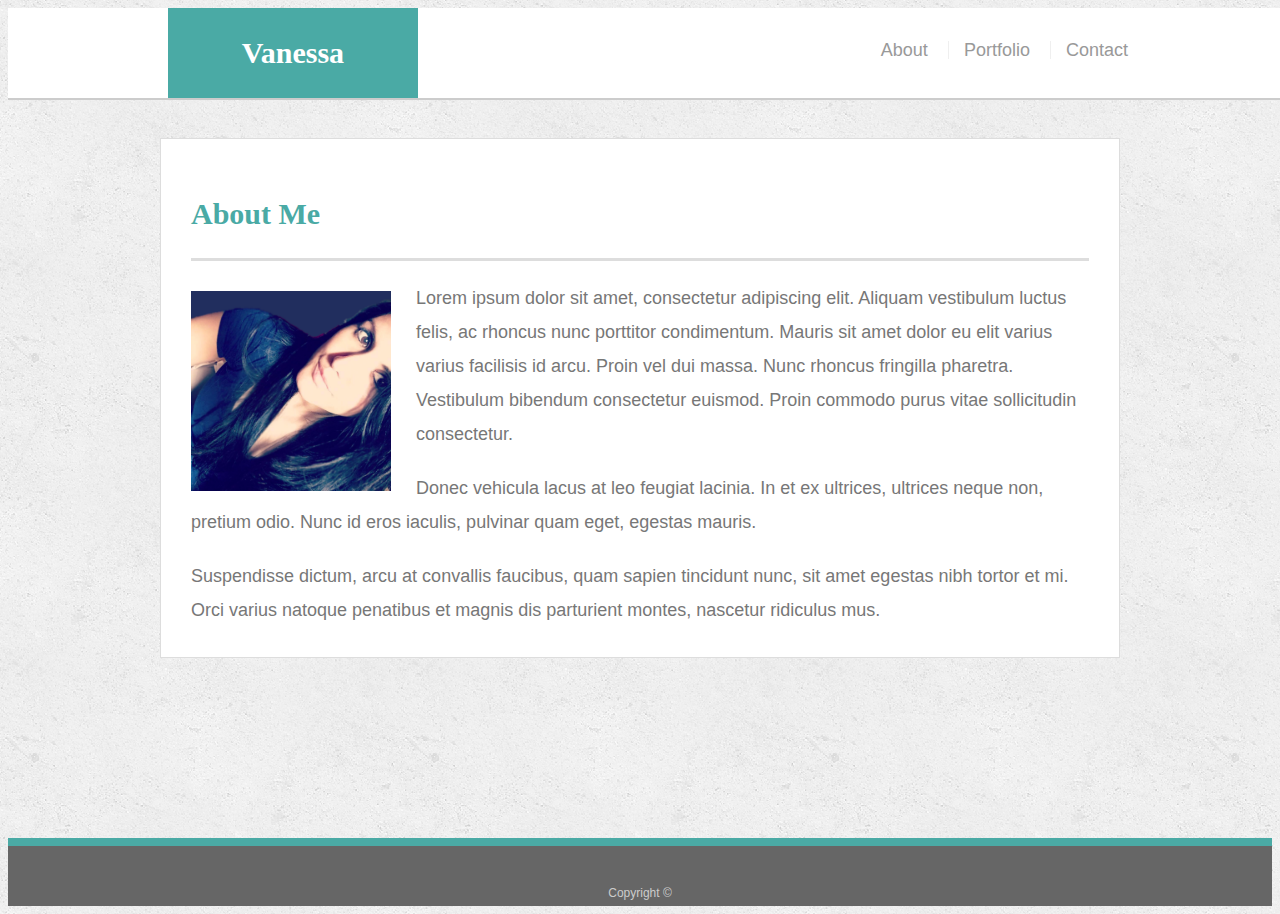
<file: index.html>
<!doctype html>
<html lang="en-us">
<head>
  <meta charset="UTF-8">
  <meta name="viewport" content="width=device-width, initial-scale=1.0">
  <link rel="stylesheet" type="text/css" href="assets/css/style.css">
  <title>About | Vanessa de La Cuetara</title>
</head>

<body>

  <header id="masthead">
    <div class="container">
      <a href="index.html" id="logo">Vanessa</a>
      <nav>
        <a href="index.html">About</a>
        <a href="portfolio.html">Portfolio</a>
        <a href="contact.html">Contact</a>
      </nav>
    </div>
  </header>

  <div id="main-container" class="container">
    <section class="main-section">
      <h1 id="aboutMeH">About Me</h1>

      <img src="assets/images/headshot.png" class="auth-image" alt="Vanessa de La Cuetara Headshot">

      <p>Lorem ipsum dolor sit amet, consectetur adipiscing elit. Aliquam vestibulum luctus felis, ac rhoncus nunc
        porttitor condimentum. Mauris sit amet dolor eu elit varius varius facilisis id arcu. Proin vel dui massa. Nunc
        rhoncus fringilla pharetra. Vestibulum bibendum consectetur euismod. Proin commodo purus vitae sollicitudin
        consectetur.</p>

      <p>Donec vehicula lacus at leo feugiat lacinia. In et ex ultrices, ultrices neque non, pretium odio. Nunc id eros
        iaculis, pulvinar quam eget, egestas mauris.</p>

      <p>Suspendisse dictum, arcu at convallis faucibus, quam sapien tincidunt nunc, sit amet egestas nibh tortor et mi.
        Orci varius natoque penatibus et magnis dis parturient montes, nascetur ridiculus mus.</p>

    </section>

  </div>

  <footer>
    <div class="container">
      Copyright &copy;
    </div>
  </footer>
</body>

</html>
</file>
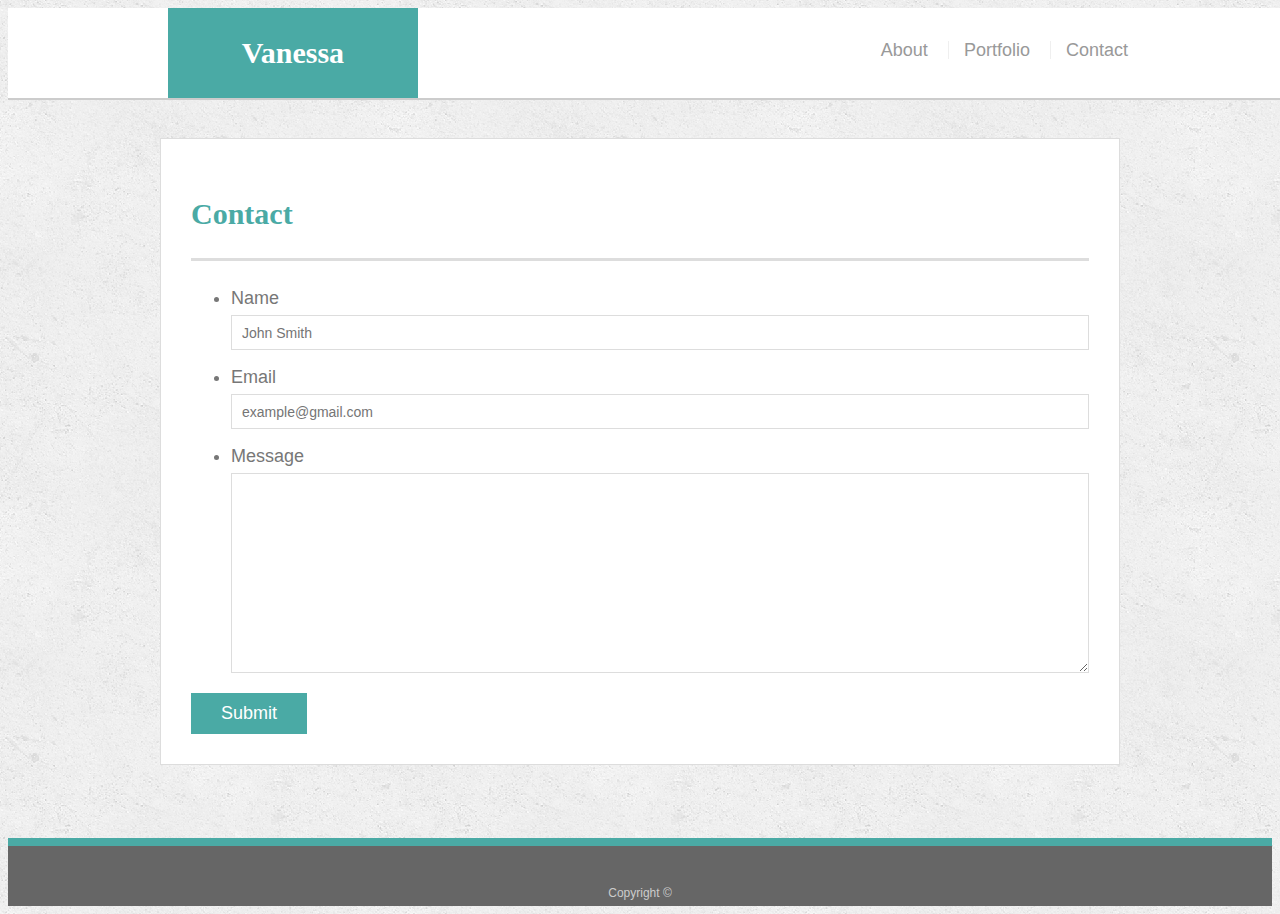
<file: contact.html>
<!doctype html>
<html lang="en-us">

<head>
  <meta charset="UTF-8">
  <meta name="viewport" content="width=device-width, initial-scale=1.0">
  <title>Contact | Vanessa</title>
  <link rel="stylesheet" type="text/css" href="assets/css/style.css">
</head>

<body>

  <header id="masthead">
    <div class="container">
      <a href="index.html" id="logo">Vanessa</a>
      <nav>
        <a href="index.html">About</a>
        <a href="portfolio.html">Portfolio</a>
        <a href="contact.html">Contact</a>
      </nav>
    </div>
  </header>

  <div id="main-container" class="container">
    <section class="main-section" id="formC">
      <h1 id="contactH">Contact</h1>

      <form id="contact-form">
        <ul>
          <li>
            <label for="name">Name</label>
            <input type="text" id="name" name="name" placeholder="John Smith" required="required">
          </li>
          <li>
            <label for="email">Email</label>
            <input type="email" id="email" name="email" placeholder="example@gmail.com" required="required">
          </li>
          <li>
            <label for="message">Message</label>
            <textarea id="message" name="message" required="required"></textarea>
          </li>
        </ul>
        <input type="submit">
      </form>

    </section>

  </div>

  <footer>
    <div class="container">
      Copyright &copy; 
    </div>
  </footer>
</body>

</html>
</file>
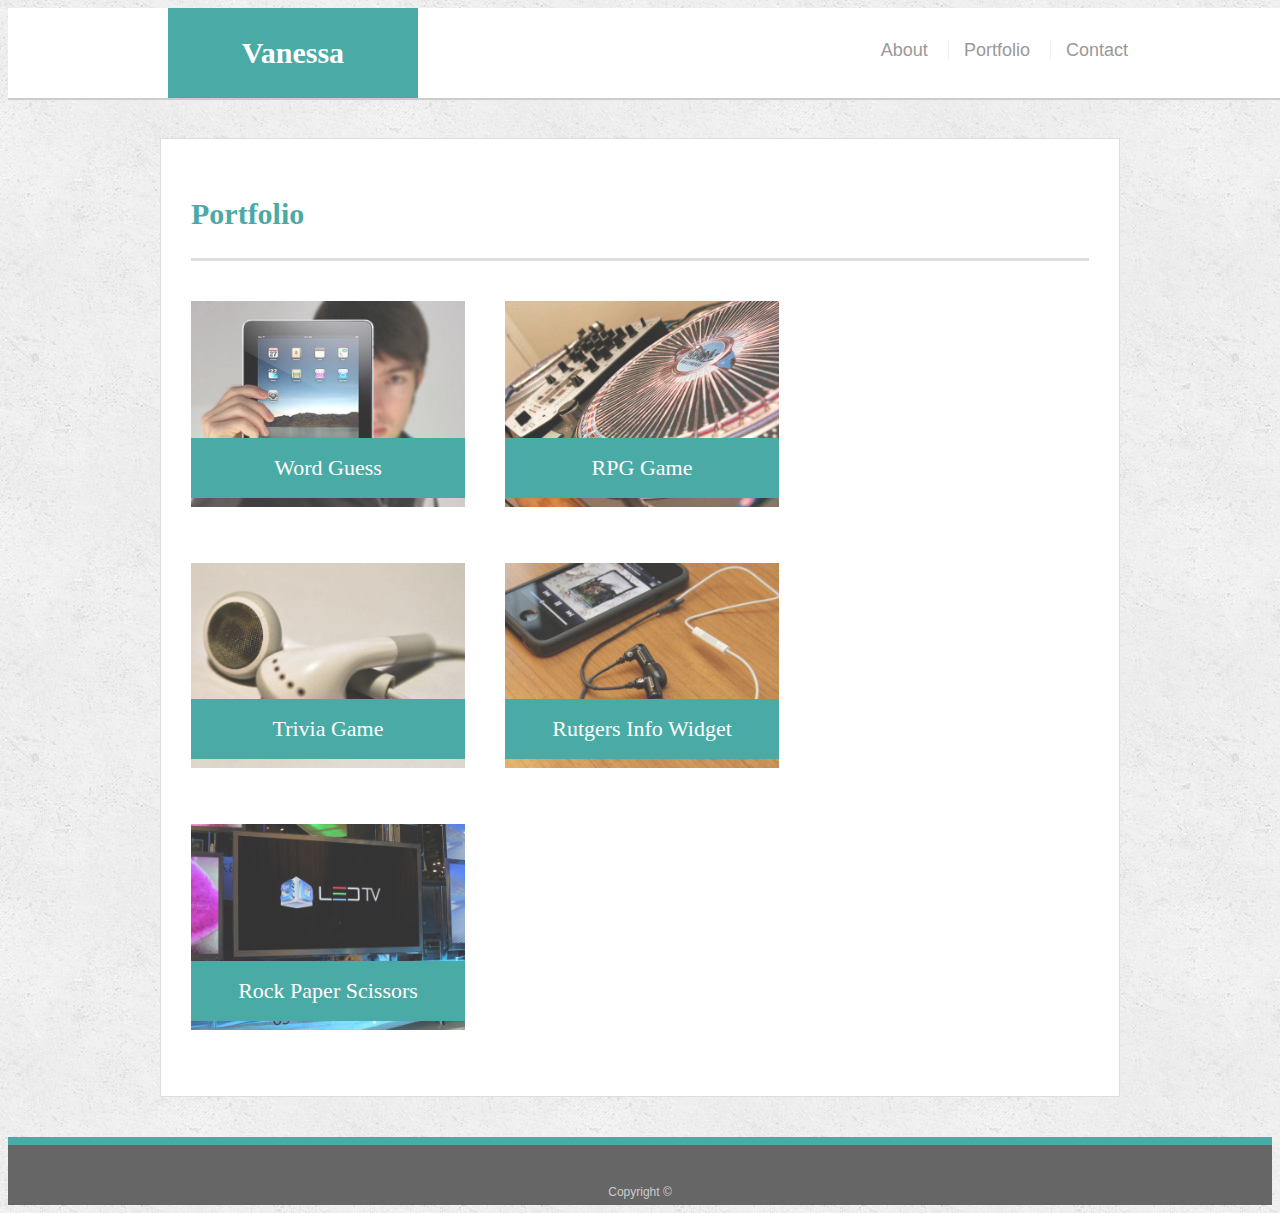
<file: portfolio.html>
<!doctype html>
<html lang="en-us">

<head>
  <meta charset="UTF-8">
  <meta name="viewport" content="width=device-width, initial-scale=1.0">
  <link rel="stylesheet" type="text/css" href="assets/css/style.css">
  <title>Portfolio | Vanessa de La Cuetara</title>
</head>

<body>

  <header id="masthead">
    <div class="container">
      <a href="index.html" id="logo">Vanessa</a>
      <nav>
        <a href="index.html">About</a>
        <a href="portfolio.html">Portfolio</a>
        <a href="contact.html">Contact</a>
      </nav>
    </div>
  </header>

  <div id="main-container" class="container">
    <section class="main-section">
      
      <h1 id="portfolioH">Portfolio</h1>

      <div class="work">
        <img src="assets/images/technics-q-c-640-480-1.jpg" alt="Word Guess">
        <h3>Word Guess</h3>
      </div>

      <div class="work">
        <img src="assets/images/technics-q-c-640-480-2.jpg" alt="RPG Game">
        <h3>RPG Game</h3>
      </div>

      <div class="work">
        <img src="assets/images/technics-q-c-640-480-5.jpg" alt="Trivia Game">
        <h3>Trivia Game</h3>
      </div>

      <div class="work">
        <img src="assets/images/technics-q-c-640-480-7.jpg" alt="Rutgers Info Widget">
        <h3>Rutgers Info Widget</h3>
      </div>

      <div class="work">
        <img src="assets/images/technics-q-c-640-480-9.jpg" alt="Rock Paper Scissors">
        <h3>Rock Paper Scissors</h3>
      </div>

    </section>

  </div>

  <footer>
    <div class="container">
      Copyright &copy;
    </div>
  </footer>
</body>

</html>
</file>
<file: assets/css/style.css>
body {
  font-family: Arial, "Helvetica Neue", Helvetica, sans-serif;
  font-size: 18px;
  line-height: 34px;
  color: #777777;
  background: url("../images/concrete_seamless.png");
}

* {
  box-sizing: border-box;
}

/* general */

.container {
  width: 100%;
  max-width: 960px;
  margin: 0 auto;
  clear: both;
}

h1,
h2,
h3,
p {
  margin-bottom: 20px;
}

p:last-child {
  margin-bottom: 0;
}

h1,
h2,
h3 {
  font-family: Georgia, Times, "Times New Roman", serif;
  font-weight: 700;
  color: #4aaaa5;
}

h1 {
  padding-bottom: 20px;
  font-size: 30px;
  line-height: 49px;
  border-bottom: 3px solid #dddddd;
}

h2,
h3 {
  font-size: 22px;
}

/* header */

#masthead {
  position: fixed;
  z-index: 99;
  width: 100%;
  margin: 0 0 30px;
  overflow: auto;
  color: #ffffff;
  background: #ffffff;
  border-bottom: 2px solid #cccccc;
}

#logo {
  float: left;
  width: 250px;
  height: 90px;
  font-family: Georgia, Times, "Times New Roman", serif;
  font-size: 30px;
  font-weight: 700;
  line-height: 90px;
  color: #ffffff;
  text-align: center;
  text-decoration: none;
  background: #4aaaa5;
}

nav {
  float: right;
  margin-top: 25px;
}

nav a {
  display: inline-block;
  padding-left: 15px;
  margin-left: 15px;
  line-height: 18px;
  color: #999;
  text-decoration: none;
  border-left: 1px solid #efefef;
}

nav a:first-child {
  border-left: 0 none;
}

/* footer */

footer {
  padding: 30px 0;
  clear: both;
  font-size: 12px;
  color: #ffffff;
  color: #cccccc;
  text-align: center;
  background: #666666;
  border-top: 8px solid #4aaaa5;
  height: 50px;
}

h3,
h2 {
  padding-bottom: 20px;
  margin-bottom: 15px;
  line-height: 22px;
  border-bottom: 2px solid #eeeeee;
}

/* main */

#main-container {
  padding-top: 130px;
  min-height: calc(100vh - 70px);
}

.main-section {
  float: left;
  width: 100%;
  max-width: 960px;
  padding: 30px;
  margin: 0 0 40px;
  background: #ffffff;
  border: 1px solid #dddddd;
}

/* portfolio page */

.work {
  position: relative;
  float: left;
  width: 274px;
  margin: 20px 0 25px;
  overflow: auto;
}

.work:nth-child(even) {
  margin-right: 40px;
}

.work img {
  width: 100%;
  border: 0 none;
  opacity: 0.8;
}

.work h3 {
  position: absolute;
  bottom: 20px;
  width: 100%;
  padding: 15px;
  margin-bottom: 0;
  font-weight: 300;
  line-height: 30px;
  color: #ffffff;
  text-align: center;
  background: #4aaaa5;
  border-bottom: 0;
}

.auth-image {
  float: left;
  width: 200px;
  height: auto;
  margin-top: 10px;
  margin-right: 25px;
}

/* contact page */

#contact-form ul {
  margin-bottom: 20px;
}

#contact-form li {
  margin-bottom: 10px;
}

label,
input[type=text],
input[type=email],
textarea {
  display: block;
  width: 100%;
}

input[type=text],
input[type=email],
textarea {
  height: 35px;
  padding: 0 10px;
  font-size: 14px;
  border: 1px solid #dddddd;
}

textarea {
  height: 200px;
}

input[type=submit] {
  padding: 10px 30px;
  font-size: 18px;
  color: #ffffff;
  cursor: pointer;
  background: #4aaaa5;
  border: 0 none;
}


/* // Medium devices (tablets, less than 980px) */
@media (max-width: 980px) {

  #formC {
    width: 60%;
  }

  .main-section {
    position: relative;
    width: 95%;
    padding-right: 5%;
    /* margin: 60px 0px 20px 0px; */
  }

  #masthead {
    width: 93%;
    padding-right: 5%;
  }


  /* .work {
   
    margin: auto;
    width: 75%;
    position: relative;
  } */
  /* #aboutMeH #porfolioH {
    text-align: left;
  }

  #contactH {
    text-align: center;
  } */

}

/* // Small devices (landscape phones, less than 768px) */
@media (max-width: 768px) {

  #formC {
    width: 95%;
  }

  .main-section {
    position: relative;
    /* margin: 60px 0px 20px 0px; */
  }

  #masthead {s
    width: 93%;
    padding-right: 3%;
  }
/* BELOW IS SOME CODE THAT WAS PLAYED AROUND WITH TO TEST RESPONSIVENESS
UNTIL DESIRED LAYOUT AND VIEW WAS ACHIEVED */
  /* .work {
   
    margin: auto;
    width: 75%;
    position: relative;
  } */
  /* #aboutMeH #porfolioH {
    text-align: left;
  }

  #contactH {
    text-align: center;
  } */
}

/* // Extra small devices (portrait phones, less than 640px) */
@media (max-width: 640px) {

  #formC {
    width: 97%;
  }

  nav {
    float: none;
    clear: both;
    padding: 20px;
    text-align: center;

  }

  .main-section {
    position: relative;
    margin: 60px 0px 20px 0px;
  }

  section h1 {
    text-align: center;
  }

  #masthead {
    width: 93%;
  }

  #logo {
    width: 110%;
  }

  .work {
    margin: auto;
    width: 75%;
    position: relative;
  }

}
</file>
